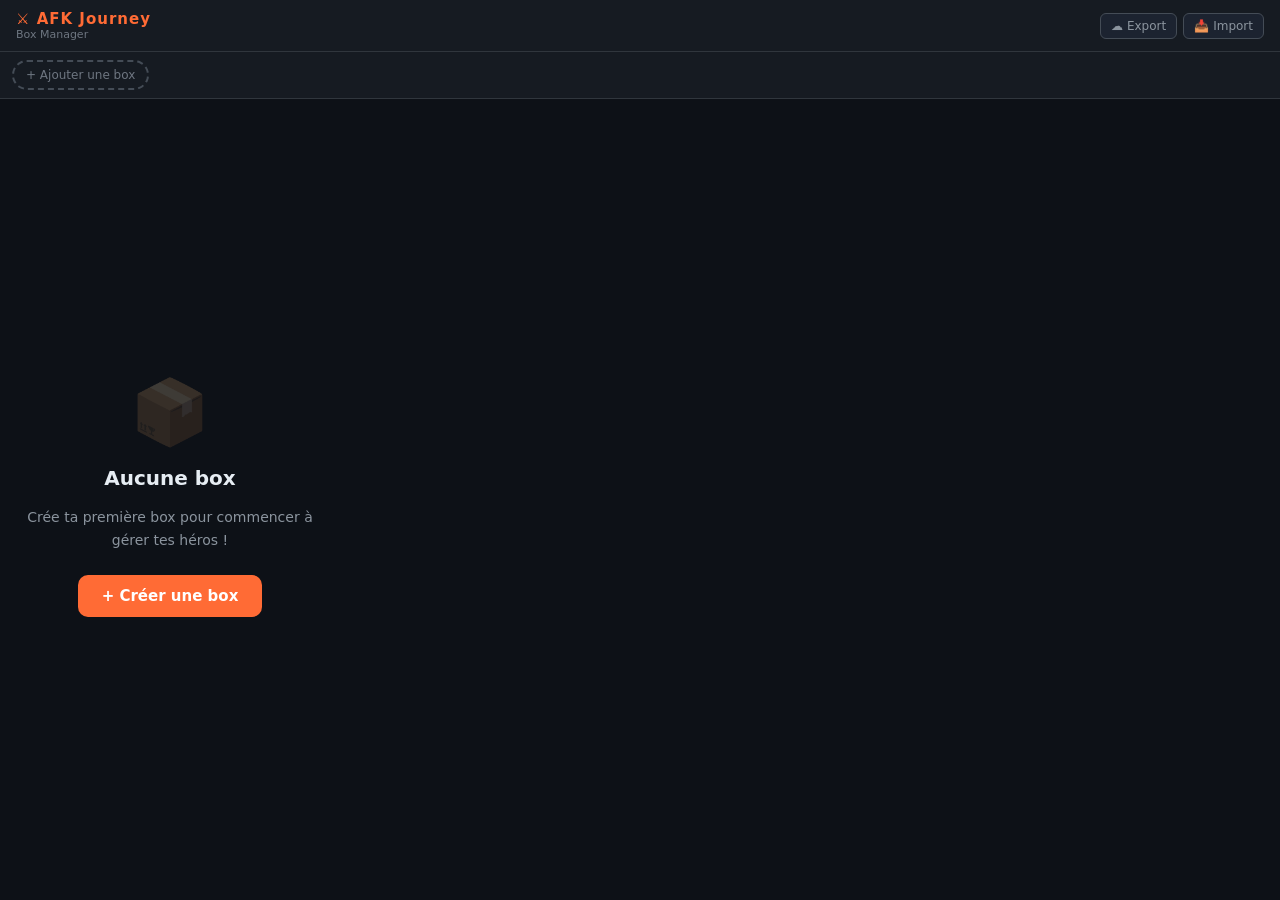
<file: index.html>
<!DOCTYPE html>
<html lang="fr">
<head>
<meta charset="UTF-8">
<meta name="viewport" content="width=device-width, initial-scale=1.0">
<title>AFK Journey — Box Manager</title>
<style>*{box-sizing:border-box;margin:0;padding:0}
:root{
  --bg:#0d1117;--bg2:#161b22;--bg3:#1c2330;--bg4:#21262d;
  --border:#30363d;--border2:#444c56;
  --text:#e6edf3;--text2:#8b949e;--text3:#6e7681;
  --accent:#ff6b35;--accent2:#4ecdc4;--purple:#bf7fff;
  --gold:#ffd700;--red:#f85149;--green:#3fb950;
}
body{background:var(--bg);color:var(--text);font-family:'Segoe UI',system-ui,sans-serif;min-height:100vh;padding:0}

/* TOPBAR */
.topbar{background:var(--bg2);border-bottom:1px solid var(--border);padding:10px 16px;display:flex;align-items:center;gap:10px;position:sticky;top:0;z-index:50}
.topbar-logo{font-size:15px;font-weight:700;color:var(--accent);letter-spacing:1px;white-space:nowrap}
.topbar-sub{font-size:11px;color:var(--text3);white-space:nowrap}
.topbar-right{margin-left:auto;display:flex;gap:6px;align-items:center}
.tbtn{padding:5px 10px;border-radius:6px;border:1px solid var(--border2);background:var(--bg3);color:var(--text2);font-size:12px;cursor:pointer;font-family:inherit;display:flex;align-items:center;gap:4px;white-space:nowrap}
.tbtn:hover{border-color:var(--accent);color:var(--accent)}

/* BOX TABS */
.box-tabs-wrap{background:var(--bg2);border-bottom:1px solid var(--border);padding:8px 12px;display:flex;gap:6px;flex-wrap:wrap;align-items:center}
.box-tab{padding:6px 14px;border-radius:20px;border:2px solid var(--border);background:transparent;color:var(--text2);font-size:13px;font-weight:500;cursor:pointer;font-family:inherit;transition:all .2s;display:flex;align-items:center;gap:6px}
.box-tab:hover{border-color:var(--border2);color:var(--text)}
.box-tab.active{border-color:var(--accent);color:var(--accent);background:rgba(255,107,53,.1);font-weight:700}
.box-tab .av{width:22px;height:22px;border-radius:50%;display:flex;align-items:center;justify-content:center;font-size:10px;font-weight:700;background:rgba(255,107,53,.2);color:var(--accent)}
.box-tab.active .tab-del{display:inline-flex}
.tab-del{display:none;width:16px;height:16px;border-radius:50%;background:rgba(248,81,73,.2);color:var(--red);font-size:10px;align-items:center;justify-content:center;cursor:pointer;margin-left:2px}
.tab-del:hover{background:var(--red);color:#fff}
.add-box-btn{padding:6px 12px;border-radius:20px;border:2px dashed var(--border2);background:transparent;color:var(--text3);font-size:12px;cursor:pointer;font-family:inherit;transition:all .2s;white-space:nowrap}
.add-box-btn:hover{border-color:var(--accent);color:var(--accent)}

/* LAYOUT */
.layout{display:flex;height:calc(100vh - 106px)}
.sidebar{width:290px;min-width:240px;border-right:1px solid var(--border);overflow-y:auto;background:var(--bg2);display:flex;flex-direction:column}
.main{flex:1;overflow-y:auto;background:var(--bg)}

/* SIDEBAR */
.sidebar-header{padding:10px 14px;border-bottom:1px solid var(--border);display:flex;align-items:center;gap:8px;flex-shrink:0}
.sav{width:32px;height:32px;border-radius:50%;display:flex;align-items:center;justify-content:center;font-size:12px;font-weight:700;flex-shrink:0;background:rgba(255,107,53,.2);color:var(--accent)}
.sidebar-header h2{font-size:14px;font-weight:600;flex:1;overflow:hidden;text-overflow:ellipsis;white-space:nowrap}
.hcount{font-size:11px;color:var(--text3);flex-shrink:0}
.add-btn{padding:5px 10px;border-radius:6px;border:1px dashed var(--border2);background:transparent;color:var(--text2);font-size:12px;cursor:pointer;font-family:inherit;white-space:nowrap;flex-shrink:0}
.add-btn:hover{border-color:var(--accent);color:var(--accent)}
.sw{padding:8px 14px;border-bottom:1px solid var(--border);flex-shrink:0}
.sw input{width:100%;padding:7px 10px;border-radius:6px;border:1px solid var(--border);background:var(--bg3);color:var(--text);font-size:13px;outline:none}
.sw input:focus{border-color:var(--border2)}
.ff{padding:6px 14px;border-bottom:1px solid var(--border);display:flex;gap:5px;flex-wrap:wrap;flex-shrink:0}
.fb{padding:3px 8px;border-radius:10px;border:1px solid var(--border);background:transparent;color:var(--text3);font-size:11px;cursor:pointer;font-family:inherit}
.fb.on{background:var(--bg4);color:var(--text);border-color:var(--border2)}
.hl{flex:1;overflow-y:auto;padding:6px 0}
.hi{padding:7px 14px;display:flex;align-items:center;gap:9px;cursor:pointer;border-left:3px solid transparent;transition:all .12s}
.hi:hover{background:var(--bg3)}
.hi.sel{background:var(--bg3);border-left-color:var(--accent)}
.hdot{width:7px;height:7px;border-radius:50%;flex-shrink:0}
.hn{font-size:13px;font-weight:500;flex:1;min-width:0;overflow:hidden;text-overflow:ellipsis;white-space:nowrap}
.tb{font-size:10px;font-weight:700;padding:1px 5px;border-radius:4px;flex-shrink:0}
.ts{background:rgba(255,215,0,.15);color:var(--gold)}
.ta{background:rgba(78,205,196,.15);color:var(--accent2)}
.exb{font-size:10px;color:var(--accent);flex-shrink:0}

/* EMPTY STATES */
.empty-state{display:flex;flex-direction:column;align-items:center;justify-content:center;height:100%;gap:14px;color:var(--text2);padding:20px;text-align:center}
.ei{font-size:48px;opacity:.25}
.empty-state p{font-size:14px}
.empty-state small{font-size:12px;color:var(--text3)}
.no-box{display:flex;flex-direction:column;align-items:center;justify-content:center;height:calc(100vh - 106px);gap:16px;color:var(--text2);text-align:center;padding:20px}
.no-box .big-icon{font-size:64px;opacity:.2}
.no-box h2{font-size:20px;font-weight:700;color:var(--text)}
.no-box p{font-size:14px;max-width:300px;line-height:1.6}
.create-box-btn{padding:12px 24px;border-radius:10px;border:none;background:var(--accent);color:#fff;font-size:15px;font-weight:700;cursor:pointer;font-family:inherit;margin-top:8px}
.create-box-btn:hover{opacity:.85}

/* DETAIL */
.detail{padding:20px;max-width:680px}
.dh{display:flex;align-items:flex-start;gap:14px;margin-bottom:20px}
.dav{width:52px;height:52px;border-radius:12px;display:flex;align-items:center;justify-content:center;font-size:17px;font-weight:700;flex-shrink:0;border:2px solid}
.di h2{font-size:20px;font-weight:700;margin-bottom:5px}
.di .meta{display:flex;gap:6px;flex-wrap:wrap;align-items:center}
.badge{padding:2px 8px;border-radius:5px;font-size:11px;font-weight:600;border:1px solid transparent}
.bs{background:rgba(255,215,0,.12);color:var(--gold);border-color:rgba(255,215,0,.25)}
.ba{background:rgba(78,205,196,.12);color:var(--accent2);border-color:rgba(78,205,196,.25)}
.bf{background:var(--bg3);color:var(--text2);border-color:var(--border)}
.di .note{font-size:12px;color:var(--text2);margin-top:6px;line-height:1.5}
.sg{display:grid;grid-template-columns:repeat(3,1fr);gap:8px;margin-bottom:16px}
.sc{background:var(--bg2);border:1px solid var(--border);border-radius:8px;padding:10px;text-align:center}
.scl{font-size:10px;color:var(--text2);text-transform:uppercase;letter-spacing:1px;margin-bottom:3px}
.scv{font-size:18px;font-weight:700}
.sec{background:var(--bg2);border:1px solid var(--border);border-radius:10px;padding:14px;margin-bottom:12px}
.sec h3{font-size:11px;font-weight:600;color:var(--text2);margin-bottom:10px;text-transform:uppercase;letter-spacing:1.5px}
.sr{display:flex;align-items:center;gap:10px;margin-bottom:6px}
.sl{font-size:12px;color:var(--text2);width:90px;flex-shrink:0}
.st{flex:1;height:5px;background:var(--bg4);border-radius:3px;overflow:hidden}
.sf{height:100%;border-radius:3px;transition:width .5s}
.sn{font-size:12px;font-weight:600;width:28px;text-align:right;flex-shrink:0}
.eg{display:grid;grid-template-columns:1fr 1fr;gap:8px}
.ef{display:flex;flex-direction:column;gap:3px}
.ef label{font-size:11px;color:var(--text2)}
.ef select,.ef input{padding:7px 9px;border-radius:6px;border:1px solid var(--border);background:var(--bg3);color:var(--text);font-size:13px;outline:none;font-family:inherit}
.ef select:focus,.ef input:focus{border-color:var(--border2)}
.ea{display:flex;gap:8px;margin-top:10px}
.btn{padding:7px 14px;border-radius:6px;border:none;font-size:13px;cursor:pointer;font-family:inherit;font-weight:500}
.btn:hover{opacity:.85}
.bsv{background:var(--green);color:#fff}
.bdl{background:transparent;color:var(--red);border:1px solid rgba(248,81,73,.3)}
.tc{background:var(--bg2);border:1px solid var(--border);border-radius:10px;padding:12px;margin-bottom:10px}
.tt{font-size:13px;font-weight:600;display:flex;justify-content:space-between;margin-bottom:4px}
.tm{font-size:11px;color:var(--text3)}
.td{font-size:12px;color:var(--text2);margin-bottom:8px;line-height:1.5}
.thl{display:flex;flex-wrap:wrap;gap:5px}
.th{padding:4px 9px;border-radius:14px;font-size:11px;font-weight:500;display:flex;align-items:center;gap:4px}
.th.o{background:var(--bg3);border:1px solid var(--border2);color:var(--text)}
.th.x{border:1px dashed var(--border);color:var(--text3)}
.aiw{background:var(--bg2);border:1px solid rgba(191,127,255,.25);border-radius:10px;padding:14px;margin-bottom:12px}
.aiw h3{font-size:11px;font-weight:600;color:var(--purple);margin-bottom:10px;text-transform:uppercase;letter-spacing:1.5px}
.air{display:flex;gap:7px}
.air input{flex:1;padding:7px 10px;border-radius:6px;border:1px solid rgba(191,127,255,.3);background:var(--bg3);color:var(--text);font-size:13px;outline:none;font-family:inherit}
.air input:focus{border-color:var(--purple)}
.air button{padding:7px 14px;border-radius:6px;border:none;background:var(--purple);color:#fff;font-size:13px;cursor:pointer;font-family:inherit;font-weight:600}
.ail{font-size:13px;color:var(--text2);padding:8px 0;display:none}
.airesp{margin-top:10px;font-size:13px;line-height:1.7;color:var(--text);background:var(--bg3);border-radius:6px;padding:12px;white-space:pre-wrap;display:none}

/* MODALS */
.overlay{position:fixed;inset:0;background:rgba(0,0,0,.75);z-index:200;display:none;align-items:center;justify-content:center}
.modal{background:var(--bg2);border:1px solid var(--border2);border-radius:12px;padding:20px;width:360px;max-width:94vw}
.modal h3{font-size:15px;font-weight:600;margin-bottom:14px}
.mf{margin-bottom:10px}
.mf label{display:block;font-size:11px;color:var(--text2);margin-bottom:3px}
.mf select,.mf input[type=text]{width:100%;padding:8px 10px;border-radius:6px;border:1px solid var(--border);background:var(--bg3);color:var(--text);font-size:13px;outline:none;font-family:inherit}
.mf select:focus,.mf input:focus{border-color:var(--border2)}
.hint{font-size:11px;color:var(--text2);margin-top:4px;line-height:1.6}
.ma{display:flex;gap:8px;margin-top:14px}
.bc{background:transparent;color:var(--text2);border:1px solid var(--border);font-family:inherit;padding:7px 14px;border-radius:6px;cursor:pointer;font-size:13px}
.bo{background:var(--accent);color:#fff;padding:7px 14px;border-radius:6px;border:none;cursor:pointer;font-size:13px;font-weight:600}
.bo:hover{opacity:.85}

::-webkit-scrollbar{width:5px}::-webkit-scrollbar-track{background:transparent}::-webkit-scrollbar-thumb{background:var(--border);border-radius:3px}
/* Mobile touch fixes */
button{-webkit-tap-highlight-color:rgba(255,107,53,.2);touch-action:manipulation;cursor:pointer}
.hi{-webkit-tap-highlight-color:rgba(255,255,255,.05);touch-action:manipulation}
.box-tab{-webkit-tap-highlight-color:rgba(255,107,53,.2);touch-action:manipulation}
.add-box-btn{-webkit-tap-highlight-color:rgba(255,107,53,.2);touch-action:manipulation}
* {-webkit-tap-highlight-color:transparent}
button, .hi, .box-tab, .add-box-btn, .fb, .tbtn, .color-opt {touch-action:manipulation}

/* MOBILE */
@media(max-width:768px){
  .topbar{padding:8px 12px}
  .topbar-sub{display:none}
  .topbar-logo{font-size:13px}
  .tbtn span{display:none}
  .box-tabs-wrap{padding:6px 10px;gap:5px}
  .box-tab{padding:5px 10px;font-size:12px}
  .layout{flex-direction:column;height:auto;min-height:calc(100vh - 110px)}
  .sidebar{width:100%;min-width:unset;border-right:none;border-bottom:1px solid var(--border);max-height:42vh}
  .main{flex:1;min-height:50vh}
  .detail{padding:12px}
  .dh{gap:10px;margin-bottom:14px}
  .dav{width:44px;height:44px;font-size:15px}
  .di h2{font-size:16px}
  .sg{grid-template-columns:1fr 1fr;gap:6px}
  .sc{padding:8px}.scv{font-size:16px}
  .sec{padding:10px;margin-bottom:10px}
  .eg{grid-template-columns:1fr 1fr;gap:6px}
  .ef select,.ef input{font-size:12px;padding:6px 8px}
  .btn{padding:6px 10px;font-size:12px}
  .tc{padding:10px}
  .th{font-size:10px;padding:3px 7px}
  .modal{width:94vw;padding:16px}
  #mh{height:110px}
  .no-box{height:calc(100vh - 110px)}
}</style>
</head>
<body>
<div class="topbar">
  <div><div class="topbar-logo">⚔ AFK Journey</div><div class="topbar-sub">Box Manager</div></div>
  <div class="topbar-right">
    <button class="tbtn" onclick="exportBox()">☁ <span>Export</span></button>
    <button class="tbtn" onclick="document.getElementById('import-input').click()">📥 <span>Import</span></button>
    <input type="file" id="import-input" accept=".json" style="display:none" onchange="importBox(event)">
  </div>
</div>
<div class="box-tabs-wrap" id="box-tabs">
  <button class="add-box-btn" onclick="openCreateBox()">+ Ajouter une box</button>
</div>
<div class="layout" id="layout">
  <div class="no-box">
    <div class="big-icon">📦</div>
    <h2>Aucune box</h2>
    <p>Crée ta première box pour commencer à gérer tes héros !</p>
    <button class="create-box-btn" onclick="openCreateBox()">+ Créer une box</button>
  </div>
</div>
<div id="sidebar-wrap" style="display:none">
  <div class="layout">
    <div class="sidebar">
      <div class="sidebar-header">
        <div class="sav" id="sav">?</div>
        <h2 id="stit">Ma Box</h2>
        <span class="hcount" id="hcnt"></span>
        <button class="add-btn" onclick="openM()">+ Ajouter</button>
      </div>
      <div class="sw"><input type="text" id="srch" placeholder="Rechercher..." oninput="renderL()"></div>
      <div style="padding:6px 14px;border-bottom:1px solid var(--border);flex-shrink:0">
        <button onclick="showExPriority()" style="width:100%;padding:7px;border-radius:6px;border:1px solid var(--gold);background:rgba(255,215,0,.08);color:var(--gold);font-size:12px;cursor:pointer;font-family:inherit;font-weight:600;touch-action:manipulation">
          Priorités EX
        </button>
      </div>
      <div class="ff" id="ff"></div>
      <div class="hl" id="hl"></div>
    </div>
    <div class="main" id="main">
      <div class="empty-state"><div class="ei">⚔</div><p>Sélectionne un héros</p></div>
    </div>
  </div>
</div>
<div class="overlay" id="ov-create">
  <div class="modal">
    <h3>🎮 Créer une box</h3>
    <div class="mf"><label>Nom du joueur</label>
      <input type="text" id="box-name-input" placeholder="Ex: Mycs, Nams..." maxlength="20" onkeydown="if(event.key==='Enter')confirmCreateBox()">
    </div>
    <div class="mf"><label>Couleur</label>
      <div style="display:flex;gap:8px;flex-wrap:wrap;margin-top:4px" id="color-picker">
        <div class="color-opt" data-color="#ff6b35" onclick="pickColor(this)" style="width:28px;height:28px;border-radius:50%;background:#ff6b35;cursor:pointer;border:3px solid #ff6b35"></div>
        <div class="color-opt" data-color="#4ecdc4" onclick="pickColor(this)" style="width:28px;height:28px;border-radius:50%;background:#4ecdc4;cursor:pointer;border:3px solid transparent"></div>
        <div class="color-opt" data-color="#bf7fff" onclick="pickColor(this)" style="width:28px;height:28px;border-radius:50%;background:#bf7fff;cursor:pointer;border:3px solid transparent"></div>
        <div class="color-opt" data-color="#ffd700" onclick="pickColor(this)" style="width:28px;height:28px;border-radius:50%;background:#ffd700;cursor:pointer;border:3px solid transparent"></div>
        <div class="color-opt" data-color="#3fb950" onclick="pickColor(this)" style="width:28px;height:28px;border-radius:50%;background:#3fb950;cursor:pointer;border:3px solid transparent"></div>
        <div class="color-opt" data-color="#f85149" onclick="pickColor(this)" style="width:28px;height:28px;border-radius:50%;background:#f85149;cursor:pointer;border:3px solid transparent"></div>
        <div class="color-opt" data-color="#58a6ff" onclick="pickColor(this)" style="width:28px;height:28px;border-radius:50%;background:#58a6ff;cursor:pointer;border:3px solid transparent"></div>
      </div>
    </div>
    <div class="ma">
      <button class="bc" onclick="closeCreateBox()">Annuler</button>
      <button class="bo" onclick="confirmCreateBox()">Créer</button>
    </div>
  </div>
</div>
<div class="overlay" id="ov">
  <div class="modal">
    <h3 id="mtit">Ajouter un héros</h3>
    <div class="mf">
      <label>Héros <span id="mcount" style="color:var(--text3);font-weight:400"></span></label>
      <input type="text" id="msearch" placeholder="Taper le nom du héros..." oninput="filterHeroes()" autocomplete="off" style="margin-bottom:6px;width:100%;padding:8px 10px;border-radius:6px;border:1px solid rgba(191,127,255,.4);background:var(--bg3);color:var(--text);font-size:13px;outline:none;font-family:inherit">
      <select id="mh" size="5" style="height:130px;width:100%" onchange="onHeroChosen()"><option value="">— Cherche ci-dessus —</option></select>
      <div class="hint" id="mhint"></div>
    </div>
    <div class="mf"><label>Niveau EX</label>
      <select id="mex">
        <option value="-1">Non débloqué</option><option value="0" selected>+0 (débloqué)</option>
        <option value="1">+1</option><option value="2">+2</option><option value="3">+3</option>
        <option value="4">+4</option><option value="5">+5</option><option value="6">+6</option>
        <option value="7">+7</option><option value="8">+8</option><option value="9">+9</option>
        <option value="10">+10</option><option value="11">+11</option><option value="12">+12</option>
        <option value="13">+13</option><option value="14">+14</option><option value="15">+15</option>
      </select>
    </div>
    <div class="mf"><label>Parangon</label>
      <select id="mpn">
        <option>Elite</option><option>Elite+</option><option>Epic</option><option>Epic+</option>
        <option>Légendaire</option><option>Légendaire+</option><option>Mythic</option><option>Mythic+</option>
        <option>Supreme</option><option>Supreme+</option><option>P1</option><option>P2</option><option>P3</option><option>P4</option>
      </select>
    </div>
    <div class="ma">
      <button class="bc" onclick="closeM()">Annuler</button>
      <button class="bo" id="mok" onclick="confirmA()">Ajouter</button>
    </div>
  </div>
</div>
<script>
// ═══════════════════════════════════════════════════════
// heroes.js — Base de données des héros AFK Journey
// Modifie ce fichier pour ajouter/supprimer des héros
// ═══════════════════════════════════════════════════════

const TL={
"Shemira":{tier:"S",faction:"Mort-vivant",dr:0.5,stage:4.0,pvp:0.5,cat:"SHEMIRA",rank:1,role:"Mage",note:"Vol de vie massif, tank mage auto-sustain.",excap:15,p10:1,p15:7},
"Galahad":{tier:"S",faction:"Pugiliste",dr:0.0,stage:1.0,pvp:1.5,cat:"REQUIRED",rank:2,role:"Mage",note:"Carry magique PvE très puissant.",excap:15,p10:1,p15:8},
"Silven":{tier:"A",faction:"Porteur de lumière",dr:0.5,stage:0.5,pvp:2.3,cat:"REQUIRED",rank:3,role:"Archer",note:"REQUIRED rang 3. Fort PvP et support allié.",excap:10,p10:1,p15:6},
"Solise":{tier:"S",faction:"Sauvageon",dr:0.5,stage:1.5,pvp:1.0,cat:"REQUIRED",rank:4,role:"Soutien",note:"Soins + offensif, REQUIRED rang 4.",excap:10,p10:3,p15:7},
"Daimon":{tier:"S",faction:"Mort-vivant",dr:2.0,stage:3.0,pvp:0.65,cat:"REQUIRED",rank:5,role:"Tank",note:"Tank magique, dégâts zone puissants sur boss.",excap:10,p10:3,p15:6},
"Pandora":{tier:"S",faction:"Dimensionnel",dr:0.5,stage:4.0,pvp:0.0,cat:"REQUIRED",rank:6,role:"Soutien",note:"Dégâts zone, excellent stages.",excap:10,p10:4,p15:7},
"Cyran":{tier:"S",faction:"Porteur de lumière",dr:4.0,stage:1.5,pvp:0.0,cat:"High Impact",rank:7,role:"Archer",note:"Excellent DR Boss (4.0), très fort stages.",excap:10,p10:0,p15:7},
"Velara":{tier:"S",faction:"Sauvageon",dr:0.5,stage:-1.0,pvp:2.65,cat:"High Impact",rank:8,role:"Soutien",note:"Cercle d'affaiblissement, fort PvP.",excap:10,p10:4,p15:6},
"Ravion":{tier:"S",faction:"Sauvageon",dr:2.0,stage:4.0,pvp:1.5,cat:"High Impact",rank:9,role:"Assassin",note:"Excellente en stages (score 4.0).",excap:10,p10:1,p15:6},
"Lily May":{tier:"S",faction:"Sauvageon",dr:3.5,stage:1.5,pvp:0.35,cat:"High Impact",rank:10,role:"Assassin",note:"Interrompt les ultimes ennemis, excellent DR.",excap:10,p10:2,p15:6},
"Zanie":{tier:"A",faction:"Porteur de lumière",dr:1.5,stage:2.0,pvp:2.15,cat:"High Impact",rank:11,role:"Archer",note:"Tourelles PvE, bon équilibre PvE/PvP.",excap:10,p10:3,p15:5},
"Ludovic":{tier:"S",faction:"Mort-vivant",dr:1.0,stage:3.0,pvp:1.0,cat:"High Impact",rank:12,role:"Soutien",note:"Soins + vol de vie, support stages solide.",excap:10,p10:4,p15:6},
"Faramor":{tier:"A",faction:"Sauvageon",dr:1.5,stage:1.0,pvp:1.65,cat:"High Impact",rank:13,role:"Assassin",note:"Excellent contre puissance salvatrice.",excap:10,p10:3,p15:6},
"Aile d'ombre":{tier:"A",faction:"Mort-vivant",dr:1.0,stage:1.5,pvp:2.15,cat:"High Impact",rank:14,role:"Assassin",note:"DPS continu, bon PvP.",excap:10,p10:2,p15:6},
"Hugin":{tier:"A",faction:"Porteur de lumière",dr:2.0,stage:0.0,pvp:0.65,cat:"High Impact",rank:15,role:"Soutien",note:"Buffs alliés, bon DR Boss.",excap:10,p10:2,p15:7},
"Tasi":{tier:"S",faction:"Sauvageon",dr:4.0,stage:2.0,pvp:1.5,cat:"Nice to Have",rank:16,role:"Mage",note:"Contrôle masse indispensable, DR excellent.",excap:10,p10:2,p15:4},
"Perseus":{tier:"S",faction:"Porteur de lumière",dr:4.0,stage:4.0,pvp:0.5,cat:"Nice to Have",rank:17,role:"Guerrier",note:"Lance et bouclier, très bon stages.",excap:10,p10:2,p15:6},
"Bonnie":{tier:"A",faction:"Mort-vivant",dr:3.0,stage:2.0,pvp:1.0,cat:"Nice to Have",rank:18,role:"Archer",note:"Affaiblit les ennemis, polyvalente.",excap:15,p10:1,p15:8},
"Cassadee":{tier:"S",faction:"Porteur de lumière",dr:0.5,stage:4.0,pvp:3.3,cat:"Nice to Have",rank:19,role:"Mage",note:"Dégâts zone + buffs, bon PvP.",excap:10,p10:2,p15:6},
"Nazrik":{tier:"S",faction:"Pugiliste",dr:2.0,stage:4.0,pvp:3.5,cat:"Nice to Have",rank:20,role:"Archer",note:"Excellent stages et PvP.",excap:10,p10:4,p15:3},
"Valka":{tier:"A",faction:"Mort-vivant",dr:1.5,stage:4.0,pvp:2.45,cat:"Nice to Have",rank:21,role:"Guerrier",note:"Art de l'épée, bon stages.",excap:10,p10:2,p15:7},
"Shakir":{tier:"S",faction:"Pugiliste",dr:2.5,stage:4.0,pvp:1.8,cat:"Nice to Have",rank:22,role:"Assassin",note:"Forme lupine, fort stages.",excap:0,p10:0,p15:8},
"Sinbad":{tier:"A",faction:"Porteur de lumière",dr:2.0,stage:4.0,pvp:4.0,cat:"Nice to Have",rank:23,role:"Assassin",note:"Excellent PvP et stages.",excap:10,p10:2,p15:4},
"Smokey & Meerky":{tier:"S",faction:"Pugiliste",dr:2.0,stage:2.5,pvp:4.0,cat:"Nice to Have",rank:24,role:"Soutien",note:"Soins + buffs proches, fort PvP.",excap:10,p10:3,p15:7},
"Thador":{tier:"A",faction:"Sauvageon",dr:4.0,stage:-1.0,pvp:1.0,cat:"Niche",rank:25,role:"Tank",note:"Tank solide, excellent DR Boss.",excap:15,p10:2,p15:8},
"Eironn":{tier:"S",faction:"Sauvageon",dr:4.0,stage:0.0,pvp:1.5,cat:"Niche",rank:26,role:"Assassin",note:"Attire les ennemis, synergie zone parfaite.",excap:10,p10:2,p15:7},
"Zandrok":{tier:"S",faction:"Pugiliste",dr:4.0,stage:0.5,pvp:1.15,cat:"Niche",rank:27,role:"Guerrier",note:"Guerrier physique Pugiliste solide.",excap:10,p10:3,p15:7},
"Kordan":{tier:"A",faction:"Pugiliste",dr:0.5,stage:4.0,pvp:1.65,cat:"Niche",rank:28,role:"Guerrier",note:"Réduction armure physique.",excap:10,p10:4,p15:7},
"Silvina":{tier:"A",faction:"Mort-vivant",dr:4.0,stage:4.0,pvp:1.5,cat:"Niche",rank:29,role:"Assassin",note:"Assassin téléportation, fort PvE.",excap:10,p10:3,p15:7},
"Zorya":{tier:"S",faction:"Mort-vivant",dr:4.0,stage:4.0,pvp:1.0,cat:"Niche",rank:30,role:"Guerrier",note:"Dégâts zone, fort PvE.",excap:10,p10:4,p15:6},
"Lenya":{tier:"A",faction:"Sauvageon",dr:2.5,stage:4.0,pvp:2.15,cat:"Niche",rank:31,role:"Assassin",note:"Duels ennemis puissants.",excap:10,p10:4,p15:7},
"Vala":{tier:"S",faction:"Porteur de lumière",dr:4.0,stage:4.0,pvp:1.5,cat:"Niche",rank:32,role:"Archer",note:"Bon PvE stages et DR.",excap:10,p10:6,p15:4},
"Pang":{tier:"S",faction:"Sauvageon",dr:4.0,stage:4.0,pvp:1.8,cat:"Niche",rank:33,role:"Guerrier",note:"Bon PvE polyvalent.",excap:10,p10:3,p15:7},
"Odie":{tier:"A",faction:"Pugiliste",dr:4.0,stage:4.0,pvp:4.0,cat:"Niche",rank:34,role:"Archer",note:"Excellent DR Boss et stages, très polyvalent.",excap:10,p10:2,p15:7},
"Sonja":{tier:"S",faction:"Porteur de lumière",dr:2.0,stage:4.0,pvp:4.0,cat:"Niche",rank:35,role:"Archer",note:"Excellent PvP et stages.",excap:10,p10:4,p15:6},
"Igor":{tier:"S",faction:"Mort-vivant",dr:4.0,stage:4.0,pvp:1.0,cat:"Niche",rank:36,role:"Guerrier",note:"Dégâts zone tombes, fort PvE.",excap:10,p10:4,p15:7},
"Carolina":{tier:"S",faction:"Mort-vivant",dr:4.0,stage:3.5,pvp:3.0,cat:"Niche",rank:37,role:"Mage",note:"Contrôle + dégâts bonus, bon PvE.",excap:10,p10:3,p15:6},
"Mikola":{tier:"S",faction:"Pugiliste",dr:2.0,stage:3.0,pvp:1.95,cat:"Niche",rank:38,role:"Guerrier",note:"Soutien Pugiliste polyvalent.",excap:10,p10:4,p15:7},
"Rowan":{tier:"S",faction:"Porteur de lumière",dr:4.0,stage:1.5,pvp:1.15,cat:"Stretch",rank:39,role:"Soutien",note:"Régénère PV + énergie, excellent DR.",excap:15,p10:3,p15:8},
"Florabelle":{tier:"S",faction:"Sauvageon",dr:1.0,stage:2.5,pvp:2.5,cat:"Stretch",rank:40,role:"Guerrier",note:"Invoque créatures de plantes.",excap:15,p10:4,p15:9},
"Callan":{tier:"A",faction:"Mort-vivant",dr:4.0,stage:2.5,pvp:0.5,cat:"Stretch",rank:41,role:"Tank",note:"Bouclier défensif.",excap:15,p10:4,p15:9},
"Tilaya":{tier:"A",faction:"Sauvageon",dr:4.0,stage:4.0,pvp:1.5,cat:"Stretch",rank:42,role:"Guerrier",note:"Épée colossale et plantes.",excap:10,p10:4,p15:7},
"Hewynn":{tier:"S",faction:"Sauvageon",dr:4.0,stage:4.0,pvp:2.65,cat:"Stretch",rank:43,role:"Soutien",note:"Soins continus, très bon PvE.",excap:10,p10:2,p15:7},
"Pippa":{tier:"S",faction:"Sauvageon",dr:4.0,stage:4.0,pvp:2.0,cat:"Stretch",rank:44,role:"Mage",note:"Mage zone aléatoire.",excap:15,p10:3,p15:8},
"Satrana":{tier:"A",faction:"Pugiliste",dr:4.0,stage:3.5,pvp:0.5,cat:"Stretch",rank:45,role:"Guerrier",note:"Dégâts continus de feu.",excap:15,p10:6,p15:8},
"Mirael":{tier:"A",faction:"Porteur de lumière",dr:4.0,stage:4.0,pvp:4.0,cat:"Stretch",rank:46,role:"Mage",note:"Dégâts lourds mais fragile.",excap:10,p10:3,p15:5},
"Gerda":{tier:"A",faction:"Pugiliste",dr:4.0,stage:2.5,pvp:2.0,cat:"Stretch",rank:47,role:"Tank",note:"Perturbe attaques ennemies.",excap:15,p10:3,p15:8},
"Damian":{tier:"A",faction:"Sauvageon",dr:4.0,stage:4.0,pvp:2.0,cat:"Stretch",rank:48,role:"Soutien",note:"Soins + interruption.",excap:10,p10:3,p15:6},
"Arden":{tier:"A",faction:"Sauvageon",dr:4.0,stage:2.5,pvp:3.65,cat:"Stretch",rank:49,role:"Mage",note:"Foudroie ennemis contrôlés.",excap:10,p10:3,p15:6},
"Koko":{tier:"A",faction:"Pugiliste",dr:3.0,stage:2.0,pvp:2.3,cat:"Stretch",rank:50,role:"Soutien",note:"Réduction dégâts alliés.",excap:15,p10:3,p15:8},
"Parisa":{tier:"A",faction:"Sauvageon",dr:4.0,stage:4.0,pvp:4.0,cat:"Stretch",rank:51,role:"Assassin",note:"Bon PvE et PvP polyvalent.",excap:10,p10:3,p15:5},
"Thoran":{tier:"S",faction:"Mort-vivant",dr:2.5,stage:2.5,pvp:1.5,cat:"Stretch",rank:52,role:"Tank",note:"Renvoie dégâts aux ennemis.",excap:15,p10:5,p15:9},
"Indris":{tier:"S",faction:"Sauvageon",dr:4.0,stage:4.0,pvp:3.0,cat:"Stretch",rank:53,role:"Archer",note:"Bon PvE polyvalent.",excap:10,p10:4,p15:7},
"Nara":{tier:"S",faction:"Mort-vivant",dr:4.0,stage:4.0,pvp:2.0,cat:"Stretch",rank:54,role:"Guerrier",note:"Bon PvE stages et DR.",excap:15,p10:3,p15:8},
"Isabella":{tier:"A",faction:"Mort-vivant",dr:3.0,stage:4.0,pvp:4.0,cat:"Stretch",rank:55,role:"Mage",note:"Fort PvP et stages.",excap:10,p10:2,p15:7},
"Marilee":{tier:"A",faction:"Porteur de lumière",dr:4.0,stage:4.0,pvp:3.65,cat:"Stretch",rank:56,role:"Archer",note:"Efficace à distance.",excap:10,p10:4,p15:7},
"Alsa":{tier:"S",faction:"Pugiliste",dr:4.0,stage:4.0,pvp:2.0,cat:"Stretch",rank:57,role:"Mage",note:"Submerge ennemis.",excap:10,p10:6,p15:6},
"Ulmus":{tier:"A",faction:"Sauvageon",dr:4.0,stage:0.5,pvp:1.15,cat:"Stretch",rank:58,role:"Tank",note:"Tank résistant offensif.",excap:10,p10:7,p15:7},
"Brutus":{tier:"S",faction:"Pugiliste",dr:4.0,stage:1.5,pvp:2.3,cat:"Stretch",rank:59,role:"Guerrier",note:"Guerrier Pugiliste, 1 copy suffisante.",excap:15,p10:4,p15:8},
"Niru":{tier:"A",faction:"Mort-vivant",dr:4.0,stage:2.0,pvp:0.5,cat:"Stretch",rank:60,role:"Soutien",note:"Alliés efficaces en forme esprit.",excap:15,p10:6,p15:9},
"Bryon":{tier:"S",faction:"Sauvageon",dr:3.0,stage:0.5,pvp:2.5,cat:"Stretch",rank:61,role:"Archer",note:"Archer + faucon, bon DR.",excap:15,p10:6,p15:8},
"Heplar":{tier:"S",faction:"Pugiliste",dr:4.0,stage:4.0,pvp:1.65,cat:"Stretch",rank:62,role:"Tank",note:"Tank Pugiliste solide.",excap:10,p10:5,p15:7},
"Lorsan":{tier:"S",faction:"Sauvageon",dr:4.0,stage:4.0,pvp:2.5,cat:"Stretch",rank:63,role:"Soutien",note:"Transfert dégâts ennemis.",excap:10,p10:3,p15:7},
"Seth":{tier:"A",faction:"Pugiliste",dr:3.0,stage:4.0,pvp:2.3,cat:"Skip",rank:64,role:"Assassin",note:"Piège ennemis blessés.",excap:15,p10:6,p15:8},
"Lyca":{tier:"A",faction:"Sauvageon",dr:3.0,stage:4.0,pvp:1.5,cat:"Skip",rank:65,role:"Archer",note:"Réduit DEF physique ennemie.",excap:15,p10:7,p15:8},
"Walker":{tier:"A",faction:"Porteur de lumière",dr:4.0,stage:2.0,pvp:2.0,cat:"Skip",rank:66,role:"Assassin",note:"Chasse ennemis puissants.",excap:15,p10:6,p15:9},
"Nerion":{tier:"A",faction:"Sauvageon",dr:2.0,stage:2.0,pvp:1.5,cat:"Skip",rank:67,role:"Archer",note:"Archer Sauvageon.",excap:10},
"Hodgkin":{tier:"S",faction:"Mort-vivant",dr:4.0,stage:2.5,pvp:2.3,cat:"Skip",rank:68,role:"Guerrier",note:"Support Mort-vivant.",excap:15,p10:6,p15:9},
"Soren":{tier:"A",faction:"Pugiliste",dr:4.0,stage:4.0,pvp:2.15,cat:"Skip",rank:68,role:"Assassin",note:"Terrain avantageux.",excap:15,p10:6,p15:8},
"Korin":{tier:"A",faction:"Porteur de lumière",dr:4.0,stage:4.0,pvp:4.0,cat:"Skip",rank:69,role:"Guerrier",note:"Bras magiques distance.",excap:15,p10:5,p15:8},
"Granny Dahnie":{tier:"S",faction:"Sauvageon",dr:4.0,stage:2.5,pvp:4.0,cat:"Skip",rank:70,role:"Tank",note:"Soins + PvP fort.",excap:15,p10:5,p15:9},
"Atalanta":{tier:"S",faction:"Porteur de lumière",dr:4.0,stage:4.0,pvp:2.0,cat:"Skip",rank:71,role:"Archer",note:"Dégâts zone courte distance.",excap:15,p10:7,p15:9},
"Viperian":{tier:"A",faction:"Mort-vivant",dr:4.0,stage:4.0,pvp:4.0,cat:"Skip",rank:72,role:"Mage",note:"Rituels vitaux dégâts zone.",excap:15,p10:6,p15:8},
"Kruger":{tier:"A",faction:"Pugiliste",dr:2.0,stage:4.0,pvp:4.0,cat:"Skip",rank:73,role:"Guerrier",note:"Réduit DEF physique.",excap:15,p10:7,p15:9},
"Lucca":{tier:"A",faction:"Porteur de lumière",dr:4.0,stage:3.0,pvp:2.8,cat:"Skip",rank:74,role:"Tank",note:"Tank protection alliés.",excap:15,p10:7,p15:8},
"Kafra":{tier:"A",faction:"Sauvageon",dr:4.0,stage:4.0,pvp:2.15,cat:"Skip",rank:75,role:"Guerrier",note:"Charge première ligne.",excap:15,p10:7,p15:9},
"Antandra":{tier:"A",faction:"Pugiliste",dr:4.0,stage:4.0,pvp:2.8,cat:"Skip",rank:76,role:"Tank",note:"Protection alliés.",excap:15,p10:7,p15:9},
"Cecia":{tier:"S",faction:"Mort-vivant",dr:4.0,stage:4.0,pvp:4.0,cat:"Skip",rank:77,role:"Archer",note:"Contrôle + sbire.",excap:15,p10:8,p15:8},
"Rhys":{tier:"S",faction:"Pugiliste",dr:4.0,stage:4.0,pvp:4.0,cat:"Skip",rank:78,role:"Archer",note:"Polyvalent fort.",excap:15,p10:8,p15:8},
"Valen":{tier:"A",faction:"Porteur de lumière",dr:4.0,stage:4.0,pvp:4.0,cat:"Skip",rank:79,role:"Archer",note:"Dégâts zone mode amélioré.",excap:15,p10:7,p15:9},
"Salazer":{tier:"A",faction:"Mort-vivant",dr:4.0,stage:4.0,pvp:4.0,cat:"Skip",rank:80,role:"Assassin",note:"Emprisonne ennemis faibles PV.",excap:15,p10:7,p15:9},
"Lumont":{tier:"S",faction:"Pugiliste",dr:4.0,stage:2.5,pvp:2.15,cat:"Skip",rank:81,role:"Tank",note:"Absorbe dégâts mêlée.",excap:15,p10:8,p15:9},
"Temesia":{tier:"S",faction:"Porteur de lumière",dr:4.0,stage:2.5,pvp:4.0,cat:"Skip",rank:82,role:"Tank",note:"Charge ligne arrière.",excap:15,p10:7,p15:9},
"Fay":{tier:"A",faction:"Porteur de lumière",dr:3.0,stage:4.0,pvp:2.95,cat:"Skip",rank:83,role:"Soutien",note:"Gemme renforcement zone.",excap:15,p10:8,p15:9},
"Lucius":{tier:"A",faction:"Porteur de lumière",dr:4.0,stage:4.0,pvp:4.0,cat:"Skip",rank:84,role:"Tank",note:"Boucliers alliés.",excap:15,p10:8,p15:9},
"Frieren":{tier:"A",faction:"Collab",dr:0.0,stage:2.0,pvp:1.8,cat:"Collab",rank:101,role:"Mage",note:"Collab Frieren — fort en stages.",excap:10,p10:5,p15:7},
"Himmel":{tier:"S",faction:"Collab",dr:3.0,stage:0.0,pvp:3.0,cat:"Collab",rank:102,role:"Guerrier",note:"Collab Frieren — très fort meta.",excap:10,p10:4,p15:2},
"Marcille":{tier:"S",faction:"Collab",dr:4.0,stage:4.0,pvp:0.65,cat:"Collab",rank:103,role:"Mage",note:"Collab Dungeon Meshi — excellent DR et stages.",excap:15,p10:3,p15:8},
"Natsu":{tier:"S",faction:"Collab",dr:4.0,stage:4.0,pvp:2.5,cat:"Collab",rank:104,role:"Guerrier",note:"Collab Fairy Tail — polyvalent fort.",excap:10,p10:4,p15:7},
"Lucy":{tier:"S",faction:"Collab",dr:4.0,stage:-0.5,pvp:2.5,cat:"Collab",rank:105,role:"Mage",note:"Collab Fairy Tail — DPS zone.",excap:15,p10:4,p15:8},
"Laios":{tier:"A",faction:"Collab",dr:4.0,stage:2.5,pvp:4.0,cat:"Collab",rank:106,role:"Guerrier",note:"Collab Dungeon Meshi — fort PvP.",excap:10,p10:6,p15:6},
"Elijah & Lailah":{tier:"S",faction:"Céleste/Hypogéen",dr:0.0,stage:0.0,pvp:1.5,cat:"Céleste/Hypogéen",rank:201,role:"Soutien",note:"#1 Céleste — liaison alliés avec gros bonus.",excap:10,p10:5,p15:0},
"Contess":{tier:"S",faction:"Céleste/Hypogéen",dr:0.0,stage:4.0,pvp:1.65,cat:"Céleste/Hypogéen",rank:202,role:"Mage",note:"Céleste — contrôle et stages.",excap:10,p10:6,p15:0},
"Aliceth":{tier:"S",faction:"Céleste/Hypogéen",dr:0.5,stage:3.5,pvp:1.5,cat:"Céleste/Hypogéen",rank:203,role:"Soutien",note:"Céleste — soins et boucliers.",excap:10,p10:7,p15:0},
"Baelran":{tier:"S",faction:"Céleste/Hypogéen",dr:1.5,stage:1.5,pvp:1.8,cat:"Céleste/Hypogéen",rank:204,role:"Guerrier",note:"Céleste — guerrier offensif.",excap:10,p10:7,p15:0},
"Reinier":{tier:"S",faction:"Céleste/Hypogéen",dr:0.0,stage:2.5,pvp:1.5,cat:"Céleste/Hypogéen",rank:205,role:"Soutien",note:"Hypogéen — dimension.",excap:0,p10:-9,p15:9},
"Gunnar":{tier:"S",faction:"Céleste/Hypogéen",dr:0.5,stage:0.0,pvp:1.15,cat:"Céleste/Hypogéen",rank:206,role:"Tank",note:"Hypogéen — bombardements.",excap:10,p10:7,p15:0},
"Alna":{tier:"S",faction:"Céleste/Hypogéen",dr:4.0,stage:-1.0,pvp:0.0,cat:"Céleste/Hypogéen",rank:207,role:"Archer",note:"Céleste — excellent DR Boss.",excap:10,p10:5,p15:0},
"Athalia":{tier:"S",faction:"Céleste/Hypogéen",dr:2.0,stage:4.0,pvp:1.15,cat:"Céleste/Hypogéen",rank:208,role:"Guerrier",note:"Céleste — excellente en stages.",excap:10,p10:7,p15:0},
"Aurora":{tier:"S",faction:"Céleste/Hypogéen",dr:1.5,stage:2.0,pvp:2.3,cat:"Céleste/Hypogéen",rank:209,role:"Mage",note:"Céleste — très forte sur les boss.",excap:10,p10:7,p15:0},
"Mehira":{tier:"S",faction:"Céleste/Hypogéen",dr:1.0,stage:-1.0,pvp:1.0,cat:"Céleste/Hypogéen",rank:210,role:"Mage",note:"Céleste — contrôle mental.",excap:10,p10:8,p15:4},
"Harak":{tier:"S",faction:"Céleste/Hypogéen",dr:2.0,stage:4.0,pvp:1.8,cat:"Céleste/Hypogéen",rank:211,role:"Guerrier",note:"Céleste — guerrier défensif.",excap:10,p10:6,p15:3},
"Phraesto":{tier:"S",faction:"Céleste/Hypogéen",dr:2.5,stage:2.5,pvp:2.2,cat:"Céleste/Hypogéen",rank:212,role:"Tank",note:"Céleste — soutien offensif.",excap:10,p10:8,p15:0},
"Cryonaia":{tier:"S",faction:"Céleste/Hypogéen",dr:2.5,stage:4.0,pvp:1.65,cat:"Céleste/Hypogéen",rank:213,role:"Mage",note:"Céleste — dégâts de glace.",excap:10,p10:7,p15:0},
"Saida":{tier:"S",faction:"Céleste/Hypogéen",dr:4.0,stage:-1.0,pvp:1.65,cat:"Céleste/Hypogéen",rank:214,role:"Assassin",note:"Céleste — excellent DR Boss.",excap:10,p10:7,p15:0},
"Talene":{tier:"S",faction:"Céleste/Hypogéen",dr:4.0,stage:4.0,pvp:2.0,cat:"Céleste/Hypogéen",rank:215,role:"Mage",note:"Céleste — phoenix, très fort PvE.",excap:10,p10:8,p15:0},
"Dionel":{tier:"S",faction:"Céleste/Hypogéen",dr:4.0,stage:4.0,pvp:2.0,cat:"Céleste/Hypogéen",rank:216,role:"Archer",note:"Céleste — énormes dégâts zone.",excap:10,p10:2,p15:7},
"Kulu":{tier:"S",faction:"Céleste/Hypogéen",dr:4.0,stage:1.5,pvp:1.5,cat:"Céleste/Hypogéen",rank:217,role:"Archer",note:"Céleste — tank DR fort.",excap:10,p10:7,p15:4},
"Berial":{tier:"S",faction:"Céleste/Hypogéen",dr:4.0,stage:4.0,pvp:2.65,cat:"Céleste/Hypogéen",rank:218,role:"Guerrier",note:"Céleste — excellent DR et stages.",excap:10,p10:1,p15:7},
"Dunlingr":{tier:"S",faction:"Céleste/Hypogéen",dr:4.0,stage:4.0,pvp:0.5,cat:"Céleste/Hypogéen",rank:219,role:"Tank",note:"Céleste — DR et stages élevés.",excap:10,p10:8,p15:4},
"Scarlita":{tier:"S",faction:"Céleste/Hypogéen",dr:4.0,stage:4.0,pvp:2.65,cat:"Céleste/Hypogéen",rank:220,role:"Mage",note:"Céleste — fort PvE.",excap:10,p10:4,p15:7},
"Evie":{tier:"S",faction:"Porteur de lumière",dr:2.0,stage:2.5,pvp:2.0,cat:"Stretch",rank:47,role:"Archer",note:"Infiltration lignes ennemies.",excap:10},
"Larisa":{tier:"A",faction:"Sauvageon",dr:1.5,stage:2.5,pvp:1.5,cat:"Stretch",rank:58,role:"Mage",note:"Boost VIT ATQ alliés.",excap:10},
"Chippy":{tier:"S",faction:"Porteur de lumière",dr:1.0,stage:2.0,pvp:1.0,cat:"Stretch",rank:62,role:"Tank",note:"Hamster imprévisible mais résistant.",excap:10},
"Hammie":{tier:"S",faction:"Porteur de lumière",dr:1.0,stage:2.0,pvp:1.0,cat:"Stretch",rank:62,role:"Soutien",note:"Soutien Porteur de lumière.",excap:10},
};

// ═══════════════════════════════════════════════════════
// synergies.js — Équipes recommandées par héros
// Sources : prydwen.gg, allclash.com, playafkjourney.com
// alucare.fr, millenium.org, lootbar.gg (Mai 2026)
// Règle : 1 Tank + 1 Soutien + 3 DPS minimum
// ═══════════════════════════════════════════════════════

const SYN = {

// ── META PRINCIPALE ──────────────────────────────────────────────
"Shemira": [
  {
    name: "Meta Story Stages (Shemira core)",
    heroes: ["Shemira","Daimon","Smokey & Meerky","Bonnie","Faramor"],
    desc: "Équipe méta Story Stages : Daimon tank, Smokey & Meerky soutien/soins, Shemira DPS vol de vie, Bonnie pression multi-cibles, Faramor anti-sustain boss. 1T+1S+3DPS.",
    mode: "Story Stages"
  },
  {
    name: "Shemira + Ulmus (meta 2026)",
    heroes: ["Shemira","Ulmus","Smokey & Meerky","Bonnie","Eironn"],
    desc: "Ulmus tank méta 2026 (CC + boucliers), Eironn aspire les ennemis en zone pour Shemira, Smokey soigne, Bonnie pression arrière. Très solide.",
    mode: "Story Stages"
  },
  {
    name: "Shemira PvP burst",
    heroes: ["Shemira","Phraesto","Lily May","Niru","Hugin"],
    desc: "PvP : Phraesto tank/énergie, Lily May anti-ultime, Niru bait pour Shemira, Hugin buffs ATQ. Forte résistance au burst ennemi.",
    mode: "PvP"
  }
],

"Galahad": [
  {
    name: "Galahad DR Endless (meta S6)",
    heroes: ["Galahad","Daimon","Smokey & Meerky","Odie","Rowan"],
    desc: "Galahad carry DR Endless Season 6 selon forums mai 2026. Daimon tank, Smokey soins, Odie DPS polyvalent, Rowan batterie énergie. 1T+1S+3DPS.",
    mode: "Dream Realm"
  },
  {
    name: "Galahad Pugiliste",
    heroes: ["Galahad","Lumont","Smokey & Meerky","Nazrik","Shakir"],
    desc: "Synergie Pugiliste : Lumont tank, Smokey soins, Galahad+Nazrik+Shakir DPS Pugiliste. Bonus faction activé.",
    mode: "PvE Stages"
  }
],

"Daimon": [
  {
    name: "Daimon tank méta",
    heroes: ["Daimon","Shemira","Smokey & Meerky","Rowan","Bonnie"],
    desc: "Daimon tank principal + DPS (HP ennemi → dégâts), Shemira carry, Smokey soins, Rowan énergie, Bonnie pression arrière. Méta accessible F2P.",
    mode: "Story Stages"
  },
  {
    name: "Daimon DR boss",
    heroes: ["Daimon","Galahad","Odie","Smokey & Meerky","Rowan"],
    desc: "Daimon tank boss, Galahad carry DR S6, Odie DPS polyvalent, Smokey soins, Rowan énergie fréquente. Excellent DR.",
    mode: "Dream Realm"
  }
],

"Tasi": [
  {
    name: "Tasi contrôle masse",
    heroes: ["Tasi","Daimon","Smokey & Meerky","Eironn","Faramor"],
    desc: "Tasi + Eironn combo contrôle/aspiration légendaire. Daimon tank, Smokey soins, Faramor anti-sustain. Indispensable pour les stages difficiles. 1T+1S+3DPS.",
    mode: "Story Stages"
  },
  {
    name: "Tasi DR boss",
    heroes: ["Tasi","Daimon","Rowan","Odie","Galahad"],
    desc: "Tasi contrôle le boss, Daimon absorbe les dégâts, Rowan batterie énergie, Odie et Galahad DPS DR élevé.",
    mode: "Dream Realm"
  }
],

"Eironn": [
  {
    name: "Eironn aspirateur (combo légendaire)",
    heroes: ["Eironn","Tasi","Daimon","Smokey & Meerky","Odie"],
    desc: "Combo méta : Eironn aspire tous les ennemis au centre, Tasi les contrôle en masse, Daimon tank + DPS zone, Smokey soigne, Odie DPS dans la zone idéale. 1T+1S+3DPS.",
    mode: "Story Stages"
  },
  {
    name: "Eironn Wilder synergie",
    heroes: ["Eironn","Tasi","Velara","Faramor","Smokey & Meerky"],
    desc: "Eironn aspire, Velara affaiblit les ennemis groupés, Faramor supprime le sustain, Tasi contrôle. Smokey soigne. Forte synergie Wilder.",
    mode: "Story Stages"
  }
],

"Odie": [
  {
    name: "Odie DPS polyvalent (meta 2026)",
    heroes: ["Odie","Eironn","Daimon","Smokey & Meerky","Rowan"],
    desc: "Odie DPS top tier DR et stages. Eironn aspire, Daimon tank, Smokey soins, Rowan énergie pour ultime fréquent d'Odie. Très efficace toutes situations.",
    mode: "Dream Realm & Stages"
  },
  {
    name: "Odie Pugiliste",
    heroes: ["Odie","Lumont","Smokey & Meerky","Galahad","Kordan"],
    desc: "Synergie Pugiliste : Lumont tank, Smokey soins, Odie+Galahad+Kordan DPS. Kordan réduit DEF physique pour amplifier Odie.",
    mode: "PvE"
  }
],

"Rowan": [
  {
    name: "Rowan batterie méta",
    heroes: ["Rowan","Daimon","Smokey & Meerky","Shemira","Odie"],
    desc: "Rowan régénère l'énergie de toute l'équipe → ultimes fréquents. Synergie parfaite avec Smokey & Meerky. Daimon tank, Shemira+Odie DPS. Indispensable DR.",
    mode: "Dream Realm"
  }
],

"Aurora": [
  {
    name: "Aurora full Céleste (méta DR)",
    heroes: ["Aurora","Elijah & Lailah","Dionel","Phraesto","Gunnar"],
    desc: "Full Céleste/Hypo méta DR 2026 : bonus faction massif sur boss. Phraesto tank/énergie, Elijah & Lailah liaison, Aurora+Dionel DPS zone. Très fort DR.",
    mode: "Dream Realm"
  },
  {
    name: "Aurora méta universelle",
    heroes: ["Aurora","Daimon","Smokey & Meerky","Shemira","Elijah & Lailah"],
    desc: "Aurora en DPS Céleste avec soutien universel. Daimon tank, Smokey soins, Shemira carry, Elijah & Lailah bonus liaison. Méta accessible.",
    mode: "PvE Universel"
  }
],

"Elijah & Lailah": [
  {
    name: "Full Céleste méta DR 2026",
    heroes: ["Elijah & Lailah","Aurora","Dionel","Phraesto","Talene"],
    desc: "Méta Céleste/Hypo DR : Phraesto tank+énergie, Elijah & Lailah liaison (bonus massive), Aurora+Dionel+Talene DPS zone. Source forum prydwen.gg.",
    mode: "Dream Realm"
  },
  {
    name: "Elijah & Lailah universel",
    heroes: ["Elijah & Lailah","Daimon","Smokey & Meerky","Shemira","Aurora"],
    desc: "Elijah & Lailah accélère les ultimes de toute l'équipe. Daimon tank, Smokey soins, Shemira+Aurora DPS. Très polyvalent PvE.",
    mode: "PvE"
  }
],

"Smokey & Meerky": [
  {
    name: "Smokey méta universelle",
    heroes: ["Smokey & Meerky","Daimon","Rowan","Shemira","Odie"],
    desc: "Smokey meilleur soutien/soins F2P méta 2026 (allclash.com). Synergie parfaite avec Rowan pour soins fréquents. Daimon tank, Shemira+Odie DPS carry. 1T+1S+3DPS.",
    mode: "PvE Universel"
  }
],

"Lily May": [
  {
    name: "Lily May anti-ultime PvP",
    heroes: ["Lily May","Phraesto","Niru","Shemira","Hugin"],
    desc: "Lily May interrompt les ultimes ennemis au moment critique (prydwen.gg). Phraesto tank/énergie, Niru bait, Shemira DPS, Hugin buffs. Fort PvP.",
    mode: "PvP"
  },
  {
    name: "Lily May DR",
    heroes: ["Lily May","Daimon","Smokey & Meerky","Galahad","Rowan"],
    desc: "Lily May DR 3.5 + Galahad carry DR S6. Daimon tank, Smokey soins, Rowan énergie. Bonne équipe DR.",
    mode: "Dream Realm"
  }
],

"Phraesto": [
  {
    name: "Phraesto tank/énergie méta",
    heroes: ["Phraesto","Shemira","Smokey & Meerky","Bonnie","Eironn"],
    desc: "Phraesto tank méta 2026 : absorbe les dégâts ET régénère l'énergie (source escapistmagazine.com). Shemira+Bonnie DPS, Smokey soins, Eironn contrôle.",
    mode: "Story Stages"
  },
  {
    name: "Phraesto Céleste",
    heroes: ["Phraesto","Aurora","Elijah & Lailah","Dionel","Talene"],
    desc: "Phraesto tank Céleste avec full Hypo/Céleste. Bonus faction massif, très efficace DR et stages avancés.",
    mode: "DR & Stages"
  }
],

"Ulmus": [
  {
    name: "Ulmus tank méta 2026",
    heroes: ["Ulmus","Shemira","Smokey & Meerky","Eironn","Bonnie"],
    desc: "Ulmus tank N°1 mai 2026 (lootbar.gg) : CC + boucliers + synergie CC. Eironn aspire, Shemira+Bonnie DPS, Smokey soins. Indispensable meta.",
    mode: "Story Stages"
  }
],

"Faramor": [
  {
    name: "Faramor anti-sustain",
    heroes: ["Faramor","Daimon","Smokey & Meerky","Eironn","Tasi"],
    desc: "Faramor supprime les soins ennemis (parfait vs boss qui heal). Daimon tank, Tasi+Eironn contrôle masse, Smokey soins alliés. 1T+1S+3DPS.",
    mode: "Story Stages"
  }
],

"Cyran": [
  {
    name: "Cyran DR spécialiste",
    heroes: ["Cyran","Daimon","Rowan","Odie","Smokey & Meerky"],
    desc: "Cyran DR 4.0 + freeze anti-artéfact. Daimon tank, Rowan énergie, Odie DPS DR élevé, Smokey soins. Excellent Dream Realm.",
    mode: "Dream Realm"
  }
],

"Velara": [
  {
    name: "Velara debuff burst",
    heroes: ["Velara","Eironn","Daimon","Smokey & Meerky","Shemira"],
    desc: "Velara affaiblit les ennemis rassemblés par Eironn (synergie parfaite). Daimon tank, Smokey soins, Shemira DPS amplifié. 1T+1S+3DPS.",
    mode: "Story Stages & PvP"
  }
],

"Bonnie": [
  {
    name: "Bonnie pression multi-cibles",
    heroes: ["Bonnie","Daimon","Smokey & Meerky","Shemira","Eironn"],
    desc: "Bonnie excellent vs ennemis contrôlés (stun/freeze → dégâts bonus + interruption ultimes). Eironn aspire, Daimon tank, Smokey soins, Shemira carry.",
    mode: "Story Stages"
  }
],

"Frieren": [
  {
    name: "Frieren Collab stages",
    heroes: ["Frieren","Himmel","Daimon","Smokey & Meerky","Tasi"],
    desc: "Synergie Collab Frieren : Frieren mage puissant, Himmel guerrier DPS, Daimon tank, Smokey soins, Tasi contrôle masse. 1T+1S+3DPS.",
    mode: "Story Stages"
  }
],

"Himmel": [
  {
    name: "Himmel Collab assault",
    heroes: ["Himmel","Frieren","Daimon","Smokey & Meerky","Odie"],
    desc: "Himmel guerrier Collab fort PvP et stages. Frieren DPS magique, Daimon tank, Smokey soins, Odie DPS polyvalent. 1T+1S+3DPS.",
    mode: "PvE & PvP"
  }
],

"Marcille": [
  {
    name: "Marcille DR + stages",
    heroes: ["Marcille","Laios","Daimon","Smokey & Meerky","Rowan"],
    desc: "Synergie Collab Dungeon Meshi : Marcille DR 4.0/Stage 4.0, Laios guerrier DPS, Daimon tank, Smokey soins, Rowan énergie. 1T+1S+3DPS.",
    mode: "Dream Realm & Stages"
  }
],

"Thoran": [
  {
    name: "Thoran renvoi dégâts",
    heroes: ["Thoran","Shemira","Smokey & Meerky","Eironn","Bonnie"],
    desc: "Thoran renvoie les dégâts aux ennemis (synergise avec burst ennemi élevé). Shemira+Bonnie DPS, Eironn aspire, Smokey soins. 1T+1S+3DPS.",
    mode: "Story Stages"
  }
],

"Dionel": [
  {
    name: "Dionel Céleste zone",
    heroes: ["Dionel","Aurora","Elijah & Lailah","Phraesto","Talene"],
    desc: "Dionel dégâts zone Céleste massifs. Phraesto tank, Elijah & Lailah liaison, Aurora+Talene DPS Céleste. Full Céleste bonus faction. Méta DR 2026.",
    mode: "Dream Realm"
  }
],

"Reinier": [
  {
    name: "Reinier Hypogéen méta",
    heroes: ["Reinier","Aurora","Elijah & Lailah","Phraesto","Dionel"],
    desc: "Reinier support Hypogéen puissant. Phraesto tank, Elijah & Lailah liaison, Aurora+Dionel DPS. Full Céleste/Hypo bonus faction.",
    mode: "DR & Stages"
  }
],

"Gunnar": [
  {
    name: "Gunnar Hypogéen bombardements",
    heroes: ["Gunnar","Aurora","Elijah & Lailah","Phraesto","Dionel"],
    desc: "Gunnar Hypogéen tank + bombardements. Full Céleste/Hypo avec Elijah & Lailah liaison, Aurora+Dionel DPS zone.",
    mode: "Dream Realm"
  }
],

"Carolina": [
  {
    name: "Carolina contrôle + dégâts",
    heroes: ["Carolina","Daimon","Smokey & Meerky","Shemira","Eironn"],
    desc: "Carolina DR 4.0 et Stage 3.5 excellent. Daimon tank, Smokey soins, Shemira carry, Eironn aspire pour amplifier dégâts zone Carolina. 1T+1S+3DPS.",
    mode: "Story Stages & DR"
  }
],

"Silven": [
  {
    name: "Silven support PvP",
    heroes: ["Silven","Daimon","Smokey & Meerky","Shemira","Hugin"],
    desc: "Silven archer support fort PvP (REQUIRED rang 3). Daimon tank, Smokey soins, Shemira carry, Hugin buffs ATQ. 1T+1S+3DPS.",
    mode: "PvP & Stages"
  }
],

"Hugin": [
  {
    name: "Hugin buffer Porteur de lumière",
    heroes: ["Hugin","Daimon","Smokey & Meerky","Shemira","Galahad"],
    desc: "Hugin buffs ATQ/Haste/boucliers (prydwen.gg). Daimon tank, Smokey soins, Shemira+Galahad DPS amplifiés. 1T+1S+3DPS.",
    mode: "PvE Universel"
  }
],

"Koko": [
  {
    name: "Koko protection Pugiliste",
    heroes: ["Koko","Lumont","Galahad","Odie","Nazrik"],
    desc: "Koko réduit dégâts subis par tous les alliés. Lumont tank Pugiliste, Galahad+Odie+Nazrik DPS. Synergie Pugiliste activée. 1T+1S+3DPS.",
    mode: "PvE"
  }
],

"Perseus": [
  {
    name: "Perseus stages avancés",
    heroes: ["Perseus","Daimon","Smokey & Meerky","Shemira","Tasi"],
    desc: "Perseus DR 4.0 et Stage 4.0 excellent. Daimon tank, Smokey soins, Shemira carry, Tasi contrôle masse. 1T+1S+3DPS.",
    mode: "Story Stages & DR"
  }
],

};

// ── GÉNÉRATEUR D'ÉQUIPES PAR DÉFAUT ─────────────────────────────
// Utilisé pour les héros sans synergie définie
// Règle méta : 1 Tank + 1 Soutien + 3 DPS
function getTeams(n, p) {
  if (SYN[n]) return SYN[n];

  const box = state.boxes.find(b => b.id === p);
  if (!box) return [];
  const bnames = box.heroes.map(b => b.name);

  // Pick best tank from box (by rank)
  const tanks = bnames.filter(x => x !== n && TL[x]?.role === 'Tank')
    .sort((a, b) => TL[a].rank - TL[b].rank);
  // Pick best soutien from box
  const soutiens = bnames.filter(x => x !== n && TL[x]?.role === 'Soutien')
    .sort((a, b) => TL[a].rank - TL[b].rank);
  // DPS = Mage, Archer, Assassin, Guerrier
  const dps = bnames.filter(x => x !== n && ['Mage','Archer','Assassin','Guerrier'].includes(TL[x]?.role))
    .sort((a, b) => TL[a].rank - TL[b].rank);
  // High DR dps
  const drDps = bnames.filter(x => x !== n && TL[x]?.dr >= 2.5)
    .sort((a, b) => TL[b].dr - TL[a].dr);

  // Team 1: Story Stages
  const t1 = [n];
  const myRole = TL[n]?.role;
  if (myRole !== 'Tank' && tanks.length) t1.push(tanks[0]);
  if (myRole !== 'Soutien' && soutiens.length && t1.length < 5) t1.push(soutiens[0]);
  for (const d of dps) { if (t1.length >= 5) break; if (!t1.includes(d)) t1.push(d); }

  // Team 2: Dream Realm
  const t2 = [n];
  if (myRole !== 'Tank' && tanks.length) t2.push(tanks[0]);
  if (myRole !== 'Soutien' && soutiens.length && t2.length < 5) t2.push(soutiens[0]);
  for (const d of drDps) { if (t2.length >= 5) break; if (!t2.includes(d)) t2.push(d); }

  return [
    {
      name: "Équipe Équilibrée (1T + 1S + 3DPS)",
      heroes: t1,
      desc: "Composition méta : 1 Tank en protection, 1 Soutien pour les soins/buffs, 3 DPS pour les dégâts. Adaptée stages et boss.",
      mode: "Story Stages"
    },
    {
      name: "Équipe Dream Realm (DR optimisé)",
      heroes: t2,
      desc: "1 Tank + 1 Soutien + les meilleurs scores DR de ta box. Maximise les dégâts sur les boss Dream Realm.",
      mode: "Dream Realm"
    },
  ];
}

// ═══════════════════════════════════════════════════════
// app.js — Logique principale de l'application
// ═══════════════════════════════════════════════════════

// ── COLORS ──────────────────────────────────────────────────────
let pickedColor = '#ff6b35';

// ── TIER LIST ───────────────────────────────────────────────────
// TL data loaded from heroes.js

// ── SYNERGIES ───────────────────────────────────────────────────
// SYN data loaded from synergies.js

// getTeams loaded from synergies.js

// ── UTILS ───────────────────────────────────────────────────────
const CC={"SHEMIRA":"#ff0055","REQUIRED":"#ff4444","High Impact":"#ff8c00","Nice to Have":"#ffd700","Niche":"#7ec8e3","Stretch":"#6e7681","Céleste/Hypogéen":"#bf7fff","Collab":"#3fb950","Skip":"#555"};
const cc=c=>CC[c]||'#555';
const sc=v=>v>=3.5?'#3fb950':v>=2?'#ffd700':v>=1?'#ff8c00':'#f85149';
const sb=(v,m=4)=>Math.max(0,Math.min(100,v/m*100)).toFixed(1)+'%';

// ── STATE ────────────────────────────────────────────────────────
function loadState(){
  try{const s=localStorage.getItem('afk_boxes_v2');if(s)return JSON.parse(s);}catch(e){}
  return{boxes:[],activeId:null};
}
function saveState(){localStorage.setItem('afk_boxes_v2',JSON.stringify(state));}
let state=loadState();
let selHero=null,faction='all';
function getActiveBox(){return state.boxes.find(b=>b.id===state.activeId)||null;}
function getBox(){const b=getActiveBox();return b?b.heroes:[];}


// ── PRIORITÉS EX ─────────────────────────────────────────────────
function showExPriority() {
  const box = getActiveBox();
  if (!box) return;

  // Get heroes from box that have EX data
  const heroes = box.heroes.map(h => {
    const t = TL[h.name] || {};
    return {
      name: h.name,
      currentEx: h.ex,
      cap: t.excap,
      p10: t.p10,
      p15: t.p15,
      tier: t.tier,
      cat: t.cat,
    };
  }).filter(h => h.p10 !== undefined);

  // Sort priority for +10: heroes not yet at +10, sorted by p10 score (lower = more urgent)
  const need10 = heroes
    .filter(h => h.currentEx < 10 && h.cap >= 10 && h.p10 > 0)
    .sort((a, b) => a.p10 - b.p10 || a.cap - b.cap);

  // Sort priority for +15: heroes not yet at +15, cap=15, sorted by p15 score (higher = more gain)
  const need15 = heroes
    .filter(h => h.currentEx < 15 && h.cap === 15 && h.p15 >= 5)
    .sort((a, b) => b.p15 - a.p15 || a.p10 - b.p10);

  // Already done
  const done = heroes.filter(h => h.currentEx >= h.cap && h.cap > 0);

  const box_color = box.color || 'var(--accent)';
  const catColors = {"SHEMIRA":"#ff0055","REQUIRED":"#ff4444","High Impact":"#ff8c00",
    "Nice to Have":"#ffd700","Niche":"#7ec8e3","Stretch":"#6e7681","Céleste/Hypogéen":"#bf7fff",
    "Collab":"#3fb950","Skip":"#555"};

  function heroRow(h, showCap) {
    const c = catColors[h.cat] || '#555';
    const progress = h.cap > 0 ? Math.min(100, (h.currentEx / h.cap) * 100) : 0;
    const exLabel = h.currentEx === -1 ? 'Non débloqué' : h.currentEx === 0 ? '+0' : '+' + h.currentEx;
    return `<div style="display:flex;align-items:center;gap:10px;padding:8px 12px;border-radius:8px;background:var(--bg3);margin-bottom:6px">
      <div style="width:6px;height:6px;border-radius:50%;background:${c};flex-shrink:0"></div>
      <div style="flex:1;min-width:0">
        <div style="display:flex;align-items:center;gap:6px;margin-bottom:3px">
          <span style="font-size:13px;font-weight:600">${h.name}</span>
          <span style="font-size:10px;padding:1px 5px;border-radius:4px;background:${c}22;color:${c}">${h.cat}</span>
          ${h.tier ? `<span style="font-size:10px;font-weight:700;color:${h.tier==='S'?'var(--gold)':'var(--accent2)'}">${h.tier}</span>` : ''}
        </div>
        <div style="display:flex;align-items:center;gap:8px">
          <div style="flex:1;height:4px;background:var(--bg4);border-radius:2px;overflow:hidden">
            <div style="height:100%;width:${progress.toFixed(0)}%;background:${box_color};border-radius:2px;transition:width .3s"></div>
          </div>
          <span style="font-size:11px;color:var(--text2);flex-shrink:0">${exLabel} → <strong style="color:${box_color}">+${h.cap}</strong></span>
        </div>
      </div>
    </div>`;
  }

  const html = `<div class="detail">
    <div style="display:flex;align-items:center;gap:10px;margin-bottom:20px">
      <div style="font-size:24px">⭐</div>
      <div>
        <h2 style="font-size:18px;font-weight:700">Priorités EX — ${box.name}</h2>
        <p style="font-size:12px;color:var(--text2);margin-top:2px">Basé sur ta tier list de référence (Apr 2026)</p>
      </div>
    </div>

    ${need10.length > 0 ? `
    <div class="sec">
      <h3 style="color:var(--gold)">🎯 À monter à EX+10 en priorité (${Math.min(need10.length, 10)}/${need10.length})</h3>
      <p style="font-size:11px;color:var(--text2);margin-bottom:10px">Score bas = plus urgent · basé sur l'importance du héros dans la méta</p>
      ${need10.slice(0, 10).map(h => heroRow(h, true)).join('')}
      ${need10.length > 10 ? `<p style="font-size:11px;color:var(--text3);text-align:center;margin-top:4px">+ ${need10.length - 10} autres héros...</p>` : ''}
    </div>` : ''}

    ${need15.length > 0 ? `
    <div class="sec">
      <h3 style="color:#3fb950">⭐ À monter à EX+15 en priorité (${Math.min(need15.length, 10)}/${need15.length})</h3>
      <p style="font-size:11px;color:var(--text2);margin-bottom:10px">Score haut = plus de gain entre +10 et +15</p>
      ${need15.slice(0, 10).map(h => heroRow(h, true)).join('')}
      ${need15.length > 10 ? `<p style="font-size:11px;color:var(--text3);text-align:center;margin-top:4px">+ ${need15.length - 10} autres héros...</p>` : ''}
    </div>` : ''}

    ${done.length > 0 ? `
    <div class="sec">
      <h3 style="color:var(--green)">✓ Caps atteints (${done.length})</h3>
      <div style="display:flex;flex-wrap:wrap;gap:6px;margin-top:4px">
        ${done.map(h => `<span style="padding:3px 10px;border-radius:12px;background:rgba(63,185,80,.12);color:var(--green);font-size:12px;border:1px solid rgba(63,185,80,.3)">✓ ${h.name} +${h.currentEx}</span>`).join('')}
      </div>
    </div>` : ''}

    ${need10.length === 0 && need15.length === 0 ? `
    <div style="text-align:center;padding:40px;color:var(--text2)">
      <div style="font-size:48px;opacity:.3">🎉</div>
      <p style="margin-top:12px">Tous les caps EX sont atteints !</p>
    </div>` : ''}
  </div>`;

  document.getElementById('main').innerHTML = html;
  selHero = null;
  renderL();
}

// ── BOX TABS ────────────────────────────────────────────────────
function renderTabs(){
  const wrap=document.getElementById('box-tabs');
  const tabs=state.boxes.map(b=>{
    const active=b.id===state.activeId;
    const initial=b.name.slice(0,1).toUpperCase();
    return `<button class="box-tab${active?' active':''}" data-boxid="${b.id}" data-action="switch">
      <div class="av" style="background:${b.color}22;color:${b.color}">${initial}</div>
      ${b.name}
      <span class="tab-del" data-boxid="${b.id}" data-action="delete">✕</span>
    </button>`;
  }).join('');
  wrap.innerHTML=tabs+'<button class="add-box-btn" data-action="create">+ Ajouter une box</button>';
  const hasBoxes=state.boxes.length>0;
  document.getElementById('layout').style.display=hasBoxes?'none':'flex';
  document.getElementById('sidebar-wrap').style.display=hasBoxes?'block':'none';
}

// Central click/touch handler for box tabs
document.getElementById('box-tabs').addEventListener('click',function(e){
  const btn=e.target.closest('[data-action]');
  if(!btn)return;
  const action=btn.dataset.action;
  const id=btn.dataset.boxid;
  if(action==='switch')switchBox(id);
  else if(action==='delete')deleteBox(e,id);
  else if(action==='create')openCreateBox();
});

function switchBox(id){
  state.activeId=id;selHero=null;faction='all';
  document.getElementById('srch').value='';
  document.getElementById('main').innerHTML='<div class="empty-state"><div class="ei">⚔</div><p>Sélectionne un héros</p><small>ou clique "+ Ajouter"</small></div>';
  saveState();renderTabs();renderSidebar();
}

function deleteBox(e,id){
  e.stopPropagation();
  const box=state.boxes.find(b=>b.id===id);
  if(!box)return;
  if(!confirm('Supprimer la box "'+box.name+'" et tous ses héros ?'))return;
  state.boxes=state.boxes.filter(b=>b.id!==id);
  if(state.activeId===id)state.activeId=state.boxes.length>0?state.boxes[0].id:null;
  selHero=null;saveState();renderTabs();
  if(getActiveBox())renderSidebar();
}

// ── CREATE BOX ──────────────────────────────────────────────────
function openCreateBox(){
  pickedColor='#ff6b35';
  document.querySelectorAll('.color-opt').forEach(el=>{
    el.style.border=el.dataset.color===pickedColor?'3px solid white':'3px solid transparent';
  });
  document.getElementById('box-name-input').value='';
  document.getElementById('ov-create').style.display='flex';
  setTimeout(()=>document.getElementById('box-name-input').focus(),100);
}
function closeCreateBox(){document.getElementById('ov-create').style.display='none';}
function pickColor(el){
  pickedColor=el.dataset.color;
  document.querySelectorAll('.color-opt').forEach(e=>{
    e.style.border=e.dataset.color===pickedColor?'3px solid white':'3px solid transparent';
  });
}
function confirmCreateBox(){
  const name=document.getElementById('box-name-input').value.trim();
  if(!name){alert('Entre un nom !');return;}
  const id='box_'+Date.now();
  state.boxes.push({id,name,color:pickedColor,heroes:[]});
  state.activeId=id;saveState();closeCreateBox();
  selHero=null;faction='all';
  document.getElementById('srch').value='';
  renderTabs();renderSidebar();
}

// ── SIDEBAR ─────────────────────────────────────────────────────
function renderSidebar(){
  const box=getActiveBox();if(!box)return;
  document.getElementById('sav').textContent=box.name.slice(0,1).toUpperCase();
  document.getElementById('sav').style.background=box.color+'22';
  document.getElementById('sav').style.color=box.color;
  document.getElementById('stit').textContent='Box de '+box.name;
  document.getElementById('hcnt').textContent=box.heroes.length+' héros';
  const facs=['all',...new Set(box.heroes.map(h=>TL[h.name]?.faction).filter(Boolean))].sort((a,b)=>a==='all'?-1:b==='all'?1:a.localeCompare(b));
  document.getElementById('ff').innerHTML=facs.map(f=>`<button class="fb${faction===f?' on':''}" data-fac="${f}">${f==='all'?'Tous':f}</button>`).join('');
  document.getElementById('ff').onclick=function(e){
    const btn=e.target.closest('[data-fac]');
    if(btn)setF(btn.dataset.fac);
  };
  renderL();
}

function renderL(){
  const box=getActiveBox();if(!box)return;
  const q=document.getElementById('srch').value.toLowerCase();
  let items=box.heroes.filter(h=>{
    if(q&&!h.name.toLowerCase().includes(q))return false;
    if(faction!=='all'&&TL[h.name]?.faction!==faction)return false;
    return true;
  }).sort((a,b)=>{
    const ta=TL[a.name],tb=TL[b.name];
    if(!ta&&!tb)return 0;if(!ta)return 1;if(!tb)return-1;
    return ta.rank-tb.rank;
  });
  const el=document.getElementById('hl');
  if(!items.length){
    el.innerHTML=`<div style="padding:20px 14px;text-align:center;color:var(--text3);font-size:13px">${box.heroes.length===0?'Box vide — clique "+ Ajouter"':'Aucun résultat'}</div>`;
    return;
  }
  el.innerHTML=items.map(h=>{
    const t=TL[h.name]||{};const c=cc(t.cat||'');const s=selHero===h.name;
    const safe=h.name.replace(/'/g,"&#39;");
    return`<div class="hi${s?' sel':''}" data-name="${safe}">
      <div class="hdot" style="background:${c}"></div>
      <span class="hn">${h.name}</span>
      ${t.tier?`<span class="tb ${t.tier==='S'?'ts':'ta'}">${t.tier}</span>`:''}
      ${h.ex>0?`<span class="exb">+${h.ex}</span>`:''}
    </div>`;
  }).join('');
  // Use event delegation for hero clicks
  el.onclick=function(e){
    const item=e.target.closest('[data-name]');
    if(item)selH(item.dataset.name);
  };
}

function setF(f){faction=f;renderSidebar();}

// ── HERO DETAIL ──────────────────────────────────────────────────
function selH(name){
  selHero=name;renderL();
  const box=getActiveBox();if(!box)return;
  const hero=box.heroes.find(h=>h.name===name);
  const t=TL[name]||{};if(!hero)return;
  const ac=box.color||'var(--accent)';
  const c=cc(t.cat||'');
  const bnames=box.heroes.map(b=>b.name);
  const teams=getTeams(name,state.activeId);
  const exLevels=[{v:-1,l:'Non débloqué'},{v:0,l:'+0 (débloqué)'},
    {v:1,l:'+1'},{v:2,l:'+2'},{v:3,l:'+3'},{v:4,l:'+4'},{v:5,l:'+5'},
    {v:6,l:'+6'},{v:7,l:'+7'},{v:8,l:'+8'},{v:9,l:'+9'},{v:10,l:'+10'},
    {v:11,l:'+11'},{v:12,l:'+12'},{v:13,l:'+13'},{v:14,l:'+14'},{v:15,l:'+15'}];
  const exOpts=exLevels.map(o=>`<option value="${o.v}"${o.v===hero.ex?' selected':''}>${o.l}</option>`).join('');
  const pnOpts=['Elite','Elite+','Epic','Epic+','Légendaire','Légendaire+','Mythic','Mythic+','Supreme','Supreme+','P1','P2','P3','P4']
    .map(p=>`<option${p===hero.pn?' selected':''}>${p}</option>`).join('');
  const excap=t.excap;
  const exLabel=hero.ex===-1?'Non débloqué':hero.ex===0?'+0 (débloqué)':('+'+hero.ex);
  let exCapLabel,exCapColor,exCapIcon;
  if(excap===undefined||excap===null){exCapLabel='Cap : +10';exCapColor='#ffd700';exCapIcon='🎯';}
  else if(excap===-1){exCapLabel="Pas d'EX recommandé";exCapColor='#6e7681';exCapIcon='⊘';}
  else if(excap===0){exCapLabel='EX non prioritaire';exCapColor='#8b949e';exCapIcon='◦';}
  else if(excap===10){exCapLabel='Cap recommandé : +10';exCapColor='#ffd700';exCapIcon='🎯';}
  else if(excap===15){exCapLabel='Cap recommandé : +15';exCapColor='#3fb950';exCapIcon='⭐';}
  else{exCapLabel='Cap : +'+excap;exCapColor='#ffd700';exCapIcon='🎯';}
  const exProgress=(excap>0&&hero.ex>0)?(hero.ex/excap*100):0;
  const exDone=(excap>0&&hero.ex>=excap);
  if(exDone&&excap>0){exCapLabel='✓ Cap atteint !';exCapColor='#3fb950';exCapIcon='🎉';}
  const roleIcon={'Tank':'🛡','Soutien':'💚','Mage':'🔮','Archer':'🏹','Assassin':'🗡','Guerrier':'⚔'};
  const tHTML=teams.map(tm=>{
    const tags=tm.heroes.map(hn=>{
      const own=bnames.includes(hn);const tt=TL[hn];
      const ri=tt?roleIcon[tt.role]||'':'';
      return`<div class="th ${own?'o':'x'}"><span style="font-size:10px">${own?'✓':'○'}</span> ${ri} ${hn}${own&&tt?`<span style="font-size:9px;color:${cc(tt.cat)};margin-left:2px">${tt.tier}</span>`:''}</div>`;
    }).join('');
    return`<div class="tc"><div class="tt"><span>${tm.name}</span><span class="tm">${tm.mode}</span></div><div class="td">${tm.desc}</div><div class="thl">${tags}</div></div>`;
  }).join('');
  document.getElementById('main').innerHTML=`<div class="detail">
    <div class="dh">
      <div class="dav" style="background:${c}22;border-color:${c}55;color:${c}">${name.slice(0,2).toUpperCase()}</div>
      <div class="di">
        <h2>${name}</h2>
        <div class="meta">
          ${t.tier?`<span class="badge ${t.tier==='S'?'bs':'ba'}">${t.tier}</span>`:''}
          ${t.faction?`<span class="badge bf">${t.faction}</span>`:''}
          ${t.role?`<span class="badge bf">${roleIcon[t.role]||''} ${t.role}</span>`:''}
          ${t.cat?`<span class="badge" style="background:${c}18;color:${c};border-color:${c}44">${t.cat}</span>`:''}
          <span style="font-size:11px;color:var(--text3)">Rang #${t.rank||'?'}</span>
        </div>
        ${t.note?`<div class="note">${t.note}</div>`:''}
      </div>
    </div>
    <div class="sg">
      <div class="sc">
        <div class="scl">EX Level</div>
        <div class="scv" id="ex-label-card" style="color:${ac};font-size:15px">${exLabel}</div>
        <div id="ex-progress-wrap" style="margin-top:5px;height:4px;background:var(--bg4);border-radius:2px;overflow:hidden;display:${excap>0?'block':'none'}">
          <div id="ex-progress-bar" style="height:100%;width:${excap>0?Math.min(100,exProgress).toFixed(0)+'%':'0%'};background:${exDone?'#3fb950':ac};border-radius:2px;transition:width .3s"></div>
        </div>
        <div id="ex-cap-label" style="margin-top:4px;font-size:10px;color:${exCapColor}">${exCapIcon} ${exCapLabel}</div>
      </div>
      <div class="sc"><div class="scl">Parangon</div><div class="scv" style="color:var(--gold)">${hero.pn}</div></div>
      <div class="sc"><div class="scl">Rang Tier</div><div class="scv" style="color:${t.tier==='S'?'var(--gold)':'var(--accent2)'}">${t.tier||'?'}</div></div>
    </div>
    <div class="sec"><h3>Scores tier list</h3>
      ${[['Dream Realm',t.dr||0],['Story Stage',t.stage||0],['PvP',t.pvp||0]].map(([l,v])=>`
      <div class="sr"><span class="sl">${l}</span>
        <div class="st"><div class="sf" style="width:${sb(Math.max(0,v))};background:${sc(v)}"></div></div>
        <span class="sn" style="color:${sc(v)}">${v.toFixed(1)}</span>
      </div>`).join('')}
    </div>
    <div class="sec"><h3>Modifier le héros</h3>
      <div class="eg">
        <div class="ef"><label>Niveau EX</label>
          <select id="ex-select" data-hero="${name}" onchange="ed('ex',this.value,this.dataset.hero);updateExCard(this.value,this.dataset.hero)">${exOpts}</select>
        </div>
        <div class="ef"><label>Parangon</label>
          <select data-hero="${name}" onchange="ed('pn',this.value,this.dataset.hero)">${pnOpts}</select>
        </div>
      </div>
      <div class="ea">
        <button class="btn bsv" data-hero="${name}" onclick="sv(this.dataset.hero)">✓ Sauvegarder</button>
        <button class="btn bdl" data-hero="${name}" onclick="dl(this.dataset.hero)">Supprimer</button>
      </div>
    </div>
    <div class="sec"><h3>Équipes recommandées</h3>${tHTML}</div>
    <div class="aiw"><h3>✦ Question IA</h3>
      <div class="air">
        <input type="text" id="aiq" placeholder="Ex: contre quel boss utiliser ${name} ?" data-hero="${name}" onkeydown="if(event.key==='Enter')ai(this.dataset.hero)">
        <button data-hero="${name}" onclick="ai(this.dataset.hero)">→</button>
      </div>
      <div id="ail" class="ail">✦ Analyse en cours...</div>
      <div id="air2" class="airesp"></div>
    </div>
  </div>`;
}

function ed(f,v,n){
  const box=getActiveBox();if(!box)return;
  const h=box.heroes.find(h=>h.name===n);if(!h)return;
  if(f==='ex')h.ex=parseInt(v);else h[f]=v;
  saveState();
}
function sv(n){
  saveState();renderL();
  const b=document.querySelector('.bsv');
  if(b){b.textContent='✓ Sauvegardé !';setTimeout(()=>b.textContent='✓ Sauvegarder',1500);}
}
function dl(n){
  if(!confirm('Supprimer '+n+' ?'))return;
  const box=getActiveBox();if(!box)return;
  box.heroes=box.heroes.filter(h=>h.name!==n);
  saveState();selHero=null;
  document.getElementById('main').innerHTML='<div class="empty-state"><div class="ei">⚔</div><p>Héros supprimé</p></div>';
  renderSidebar();
}

// ── ADD HERO ─────────────────────────────────────────────────────
let modalAvail=[];
function openM(){
  const box=getActiveBox();if(!box)return;
  const owned=box.heroes.map(h=>h.name);
  modalAvail=Object.keys(TL).filter(n=>!owned.includes(n)).sort((a,b)=>TL[a].rank-TL[b].rank);
  document.getElementById('msearch').value='';
  document.getElementById('mhint').textContent='';
  document.getElementById('mcount').textContent='('+modalAvail.length+' disponibles)';
  document.getElementById('mtit').textContent='Ajouter à la box de '+box.name;
  document.getElementById('mok').style.background=box.color||'var(--accent)';
  buildHeroOptions(modalAvail);
  document.getElementById('ov').style.display='flex';
  setTimeout(()=>document.getElementById('msearch').focus(),100);
}
function buildHeroOptions(list){
  const sel=document.getElementById('mh');
  if(!list.length){sel.innerHTML='<option value="">Aucun résultat</option>';return;}
  sel.innerHTML=list.map(n=>{
    const t=TL[n];
    return`<option value="${n}">${t.tier?'['+t.tier+'] ':''}${n} — ${t.faction||''}</option>`;
  }).join('');
  sel.selectedIndex=0;onHeroChosen();
}
function filterHeroes(){
  const q=document.getElementById('msearch').value.toLowerCase().trim();
  buildHeroOptions(q?modalAvail.filter(n=>n.toLowerCase().includes(q)):modalAvail);
}
function onHeroChosen(){
  const n=document.getElementById('mh').value;const t=TL[n];
  const hint=document.getElementById('mhint');
  if(n&&t){
    const capLabel=t.excap===0?'EX non prioritaire':t.excap===-1?"Pas d'EX":t.excap?'Cap EX : +'+t.excap:'?';
    hint.innerHTML='<span style="color:var(--text2)">'+t.faction+' · '+t.role+'</span> | <span style="color:var(--gold)">DR:'+t.dr+' Stage:'+t.stage+'</span> | <span style="color:var(--purple)">'+capLabel+'</span>';
  }else{hint.textContent='';}
}
function closeM(){document.getElementById('ov').style.display='none';}
function confirmA(){
  const n=document.getElementById('mh').value;
  if(!n){alert('Choisis un héros !');return;}
  const ex=parseInt(document.getElementById('mex').value);
  const pn=document.getElementById('mpn').value;
  const box=getActiveBox();if(!box)return;
  if(box.heroes.find(h=>h.name===n)){alert('Déjà dans la box !');return;}
  box.heroes.push({name:n,ex,pn});
  saveState();closeM();renderSidebar();selH(n);
}
document.getElementById('ov').addEventListener('click',e=>{if(e.target===document.getElementById('ov'))closeM();});
document.getElementById('ov-create').addEventListener('click',e=>{if(e.target===document.getElementById('ov-create'))closeCreateBox();});

// ── EXPORT / IMPORT ──────────────────────────────────────────────
function exportBox(){
  const data={version:3,date:new Date().toISOString(),boxes:state.boxes};
  const blob=new Blob([JSON.stringify(data,null,2)],{type:'application/json'});
  const url=URL.createObjectURL(blob);
  const a=document.createElement('a');
  a.href=url;a.download='afk-box-'+new Date().toISOString().slice(0,10)+'.json';a.click();
  URL.revokeObjectURL(url);
}
function importBox(event){
  const file=event.target.files[0];if(!file)return;
  const reader=new FileReader();
  reader.onload=function(e){
    try{
      const data=JSON.parse(e.target.result);
      if(data.boxes){
        state.boxes=data.boxes;
        state.activeId=data.boxes.length>0?data.boxes[0].id:null;
      }else if(data.mycs||data.nams){
        state.boxes=[];
        if(data.mycs&&data.mycs.length){
          const id='box_'+Date.now();
          state.boxes.push({id,name:'Mycs',color:'#ff6b35',heroes:data.mycs});
          state.activeId=id;
        }
        if(data.nams&&data.nams.length){
          const id='box_'+(Date.now()+1);
          state.boxes.push({id,name:'Nams',color:'#4ecdc4',heroes:data.nams});
          if(!state.activeId)state.activeId=id;
        }
      }else{throw new Error('Format invalide');}
      saveState();selHero=null;renderTabs();
      if(getActiveBox())renderSidebar();
      const total=state.boxes.reduce((s,b)=>s+b.heroes.length,0);
      alert('Import réussi ! '+state.boxes.length+' box(es) · '+total+' héros');
    }catch(err){alert('Erreur : '+err.message);}
    event.target.value='';
  };
  reader.readAsText(file);
}

// ── EX LIVE UPDATE ───────────────────────────────────────────────
function updateExCard(rawVal,heroName){
  const val=parseInt(rawVal);
  const t=TL[heroName]||{};
  const excap=t.excap;
  const box=getActiveBox();
  const ac=box?box.color:'var(--accent)';
  const label=val===-1?'Non débloqué':val===0?'+0 (débloqué)':('+'+val);
  const labelEl=document.getElementById('ex-label-card');
  if(labelEl)labelEl.textContent=label;
  const progress=(excap>0&&val>0)?Math.min(100,val/excap*100):0;
  const done=excap>0&&val>=excap;
  const barWrap=document.getElementById('ex-progress-wrap');
  const bar=document.getElementById('ex-progress-bar');
  if(barWrap)barWrap.style.display=excap>0?'block':'none';
  if(bar){bar.style.width=progress.toFixed(0)+'%';bar.style.background=done?'#3fb950':ac;}
  let capLabel,capColor,capIcon;
  if(excap===undefined||excap===null){capLabel='Cap : +10';capColor='#ffd700';capIcon='🎯';}
  else if(excap===-1){capLabel="Pas d'EX recommandé";capColor='#6e7681';capIcon='⊘';}
  else if(excap===0){capLabel='EX non prioritaire';capColor='#8b949e';capIcon='◦';}
  else if(excap===10){capLabel='Cap recommandé : +10';capColor='#ffd700';capIcon='🎯';}
  else if(excap===15){capLabel='Cap recommandé : +15';capColor='#3fb950';capIcon='⭐';}
  else{capLabel='Cap : +'+excap;capColor='#ffd700';capIcon='🎯';}
  if(done&&excap>0){capLabel='✓ Cap atteint !';capColor='#3fb950';capIcon='🎉';}
  const capEl=document.getElementById('ex-cap-label');
  if(capEl){capEl.textContent=capIcon+' '+capLabel;capEl.style.color=capColor;}
}

// ── AI ───────────────────────────────────────────────────────────
async function ai(nm){
  const q=document.getElementById('aiq')?.value?.trim();if(!q)return;
  const L=document.getElementById('ail'),R=document.getElementById('air2');
  L.style.display='';R.style.display='none';
  const box=getActiveBox();
  const sum=box?box.heroes.slice(0,25).map(h=>h.name+'(EX+'+h.ex+','+h.pn+')').join(', '):'';
  const t=TL[nm]||{};
  const prompt='Tu es un expert AFK Journey. Héros : '+nm+' (Tier '+t.tier+', '+t.faction+', DR:'+t.dr+', Stage:'+t.stage+'). Box : '+sum+'. Question : '+q+'. Réponds en français, max 200 mots.';
  try{
    const res=await fetch('https://api.anthropic.com/v1/messages',{method:'POST',headers:{'Content-Type':'application/json'},body:JSON.stringify({model:'claude-sonnet-4-20250514',max_tokens:1000,messages:[{role:'user',content:prompt}]})});
    const d=await res.json();
    R.textContent=d.content?.map(b=>b.text||'').join('')||'Erreur.';R.style.display='';
  }catch(e){R.textContent='Erreur de connexion.';R.style.display='';}
  L.style.display='none';
}

// ── INIT ─────────────────────────────────────────────────────────
renderTabs();
if(getActiveBox())renderSidebar();

</script>
</body>
</html>
</file>
